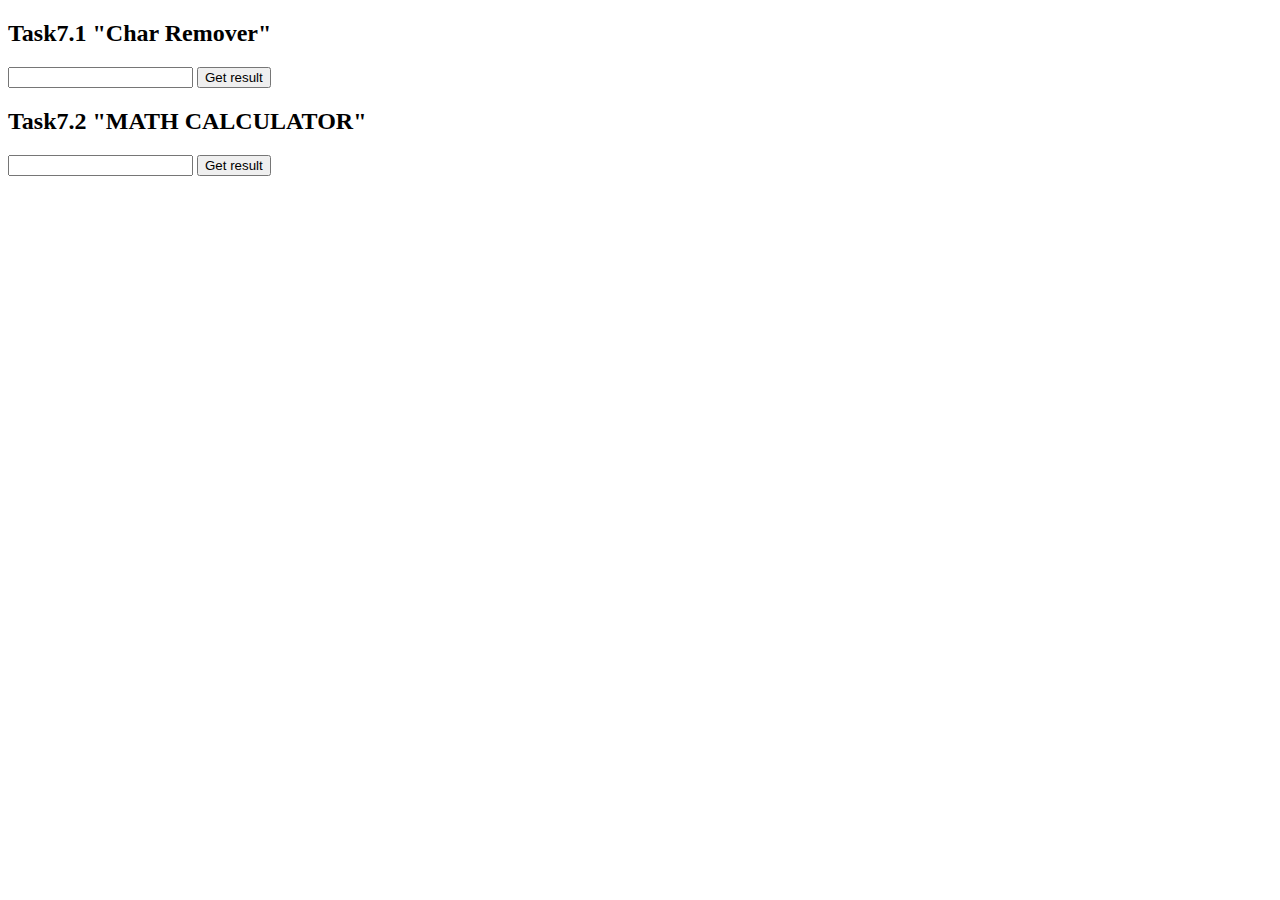
<file: task7/index.html>
<!DOCTYPE html>
<html lang="en">
<head>
    <meta charset="UTF-8">
    <meta http-equiv="X-UA-Compatible" content="IE=edge">
    <meta name="viewport" content="width=device-width, initial-scale=1.0">
    <title>Document</title>
</head>
<body>
    <div id="task1">
        <label for="input-Task1"><h2>Task7.1 "Char Remover"</h2></label>
        <input type="text" name="input-Task1" id="input-Task1">
        <button onclick="task1()">Get result</button>
        <div id="result1"></div>
    </div>
    <div id="task2">
        <label for="input-Task2"><h2>Task7.2 "MATH CALCULATOR"</h2></label>
        <input type="text" name="input-Task2" id="input-Task2">
        <button onclick="task2()">Get result</button>
        <div id="result2"></div>
    </div>
    <div id="task3">
        
    </div>
    <script src="task7-1.js"></script>
    <script src="task7-2.js"></script>
</body>
</html>
</file>
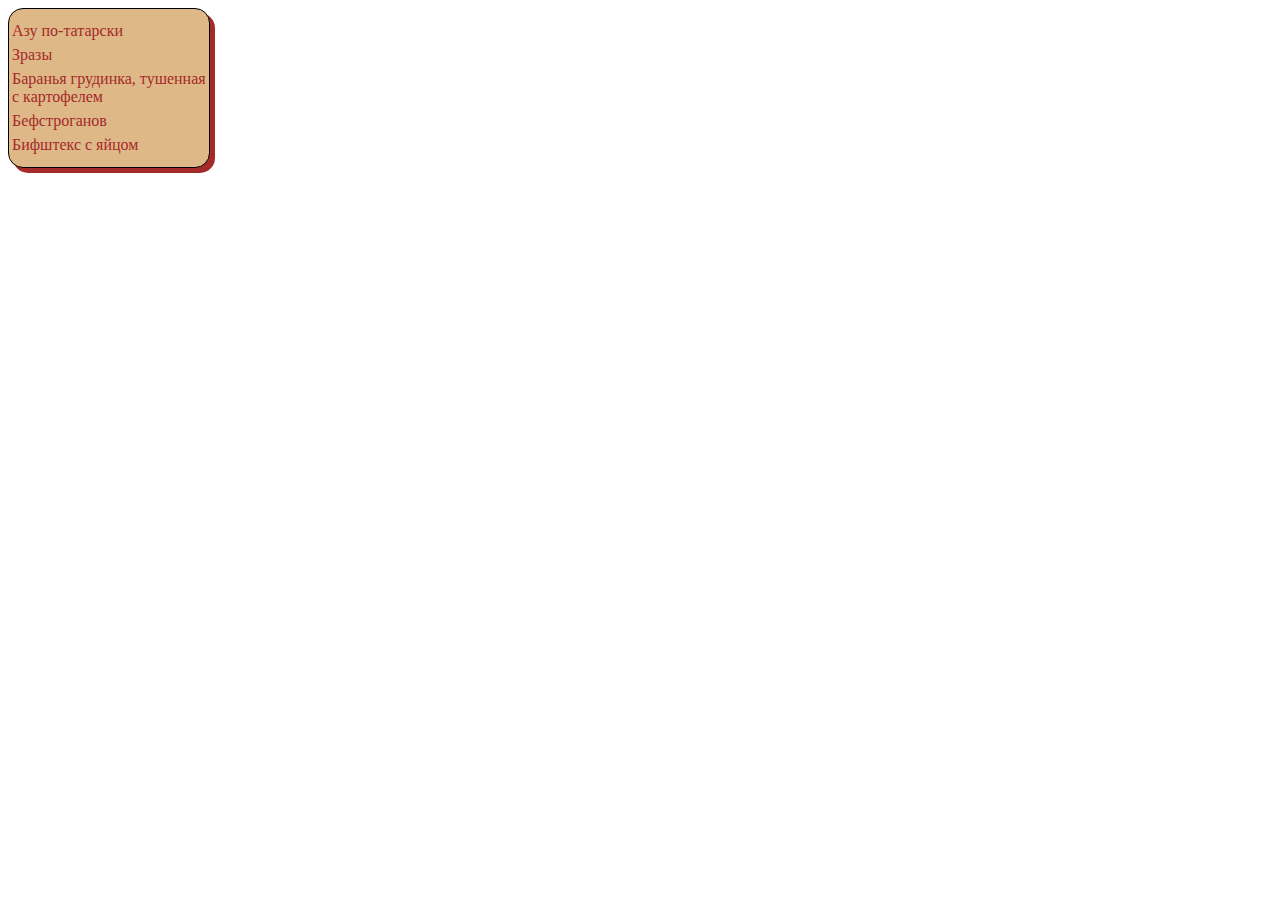
<file: task6/LIST MENU/index.html>
<!DOCTYPE html>
<html lang="en">
<head>
    <meta charset="UTF-8">
    <meta http-equiv="X-UA-Compatible" content="IE=edge">
    <meta name="viewport" content="width=device-width, initial-scale=1.0">
    <title>List menu</title>
</head>
<body>
    <div class="menu">
        <ul>
            <li>Азу по-татарски</li>
            <li>Зразы</li>
            <li>Баранья грудинка, тушенная с картофелем</li>
            <li>Бефстроганов</li>
            <li>Бифштекс с яйцом</li>
        </ul>
    </div>
</body>
<link rel="stylesheet" href="style.css">
</html>
</file>
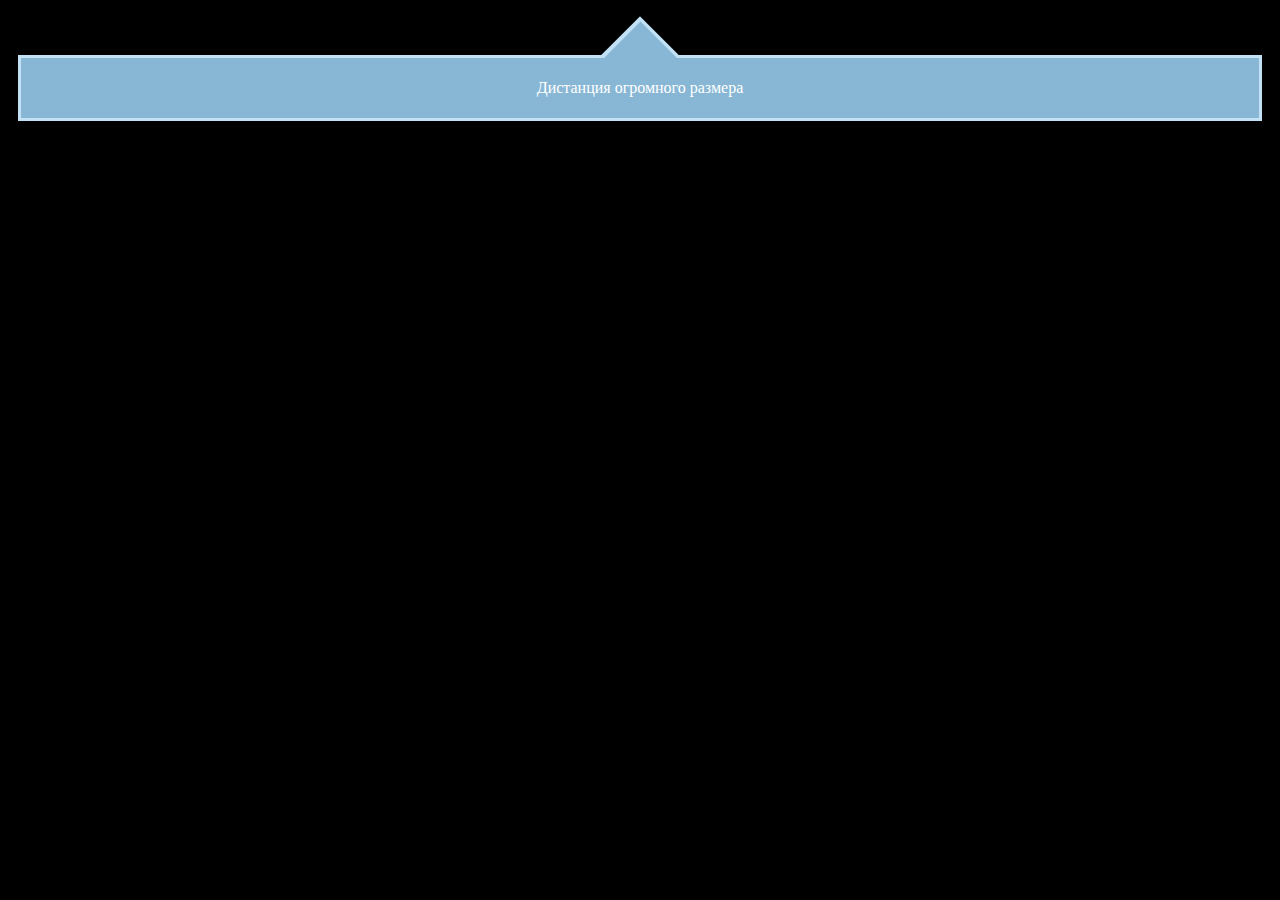
<file: task6/POINTING BLOCK/index.html>
<!DOCTYPE html>
<html lang="en">
<head>
    <meta charset="UTF-8">
    <meta http-equiv="X-UA-Compatible" content="IE=edge">
    <meta name="viewport" content="width=device-width, initial-scale=1.0">
    <title>POINTING BLOCK</title>
</head>
<body>
    <div class="pointer">
        <div class="block">
            Дистанция огромного размера
        </div>
    </div>
</body>
<link rel="stylesheet" href="style.css">
</html>
</file>
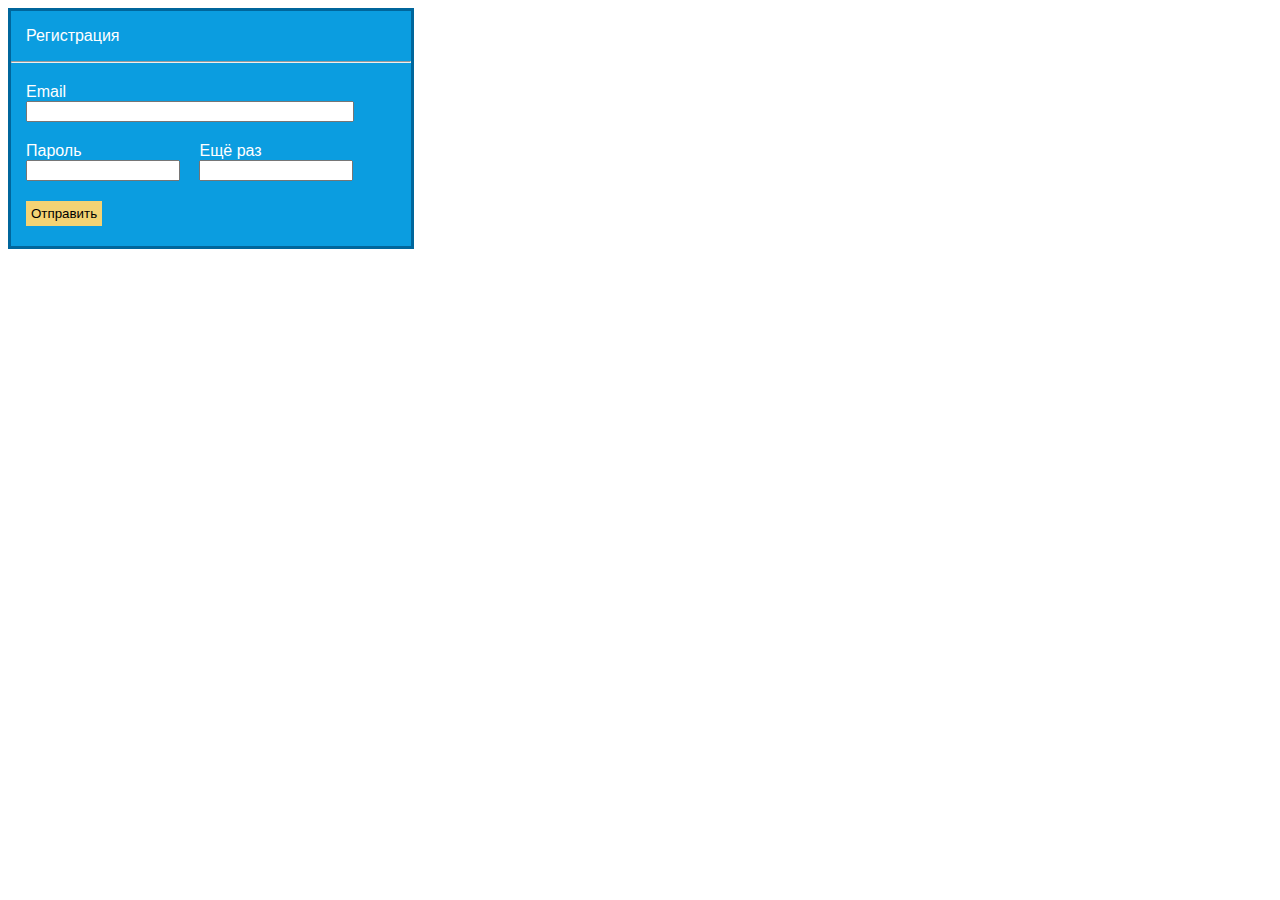
<file: task6/REGISTRATION FORM/index.html>
<!DOCTYPE html>
<html lang="en">
<head>
    <meta charset="UTF-8">
    <meta http-equiv="X-UA-Compatible" content="IE=edge">
    <meta name="viewport" content="width=device-width, initial-scale=1.0">
    <title>REGISTRATION FORM</title>
</head>
<body>
    <form>
        <div id="form-header">
            <p>Регистрация</p>
            <hr>
        </div>
        <div class="email-block">
            <label for="email-inp">Email</label><br>
            <input type="email" id="email-inp">
        </div>
        <div class="inline block">
            <label for="pass">Пароль</label><br>
            <input type="password" class="pass">
        </div>
        <div class="inline block">
            <label for="pass">Ещё раз</label><br>
            <input type="password" class="pass">
        </div>
        <button type="submit">Отправить</button>
    </form>
</body>
<link rel="stylesheet" href="style.css">
</html>
</file>
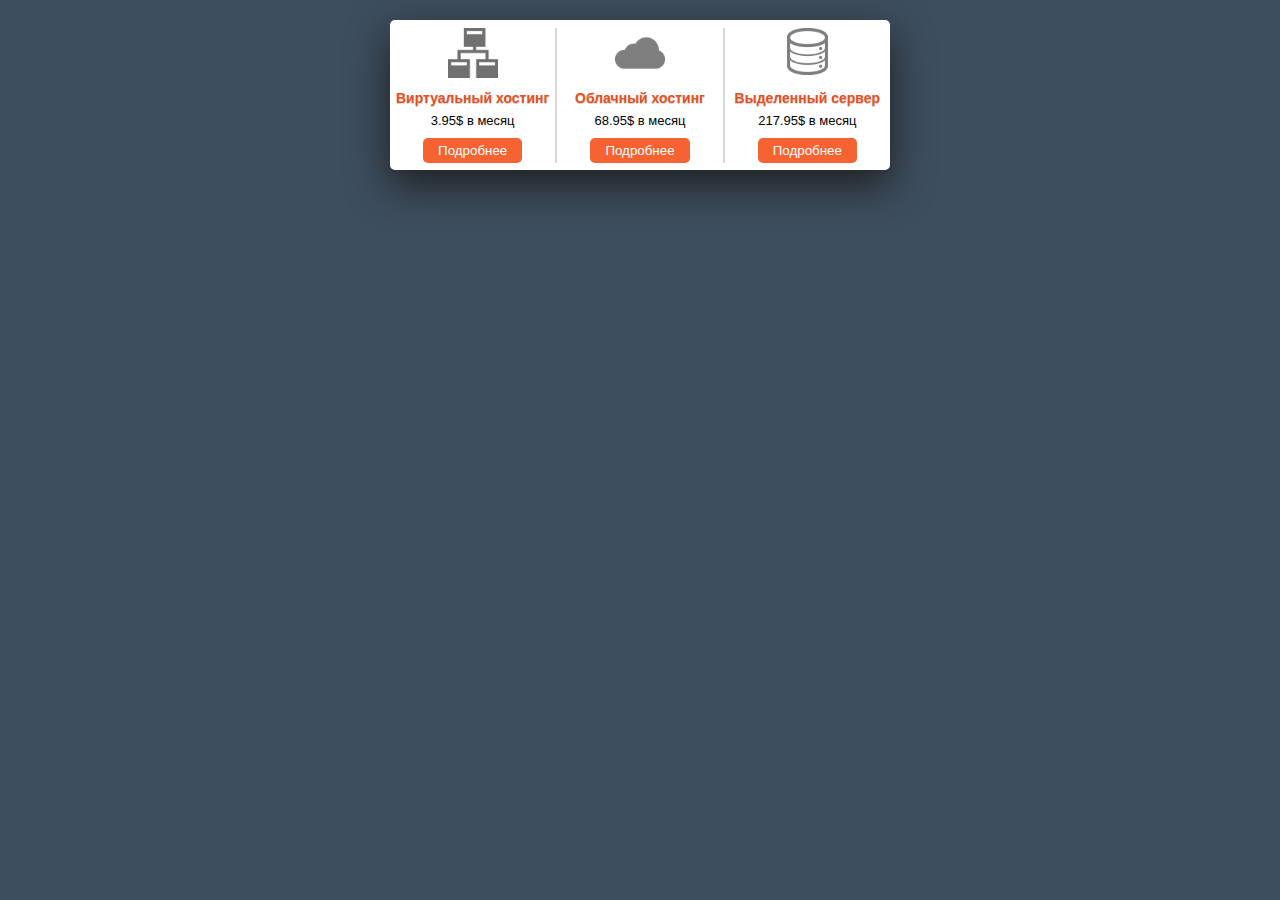
<file: task6/THREE COLUMN BLOCK/index.html>
<!DOCTYPE html>
<html lang="en">
<head>
    <meta charset="UTF-8">
    <meta http-equiv="X-UA-Compatible" content="IE=edge">
    <meta name="viewport" content="width=device-width, initial-scale=1.0">
    <title>THREE COLUMN BLOCK</title>
</head>
<body>
        <div class="hosting">
            <div class="all virtual">
                <p>Виртуальный хостинг</p> 
                3.95$ в месяц 
                <button type="submit">Подробнее</button>
            </div>
            <div class="all cloud">
                <p>Облачный хостинг </p>
                68.95$ в месяц
                <button type="submit">Подробнее</button>
            </div>
            <div class="all server">
                <p>Выделенный сервер</p>
                217.95$ в месяц
                <button type="submit">Подробнее</button>
            </div>
        </div>
</body>
<link rel="stylesheet" href="style.css">
</html>
</file>
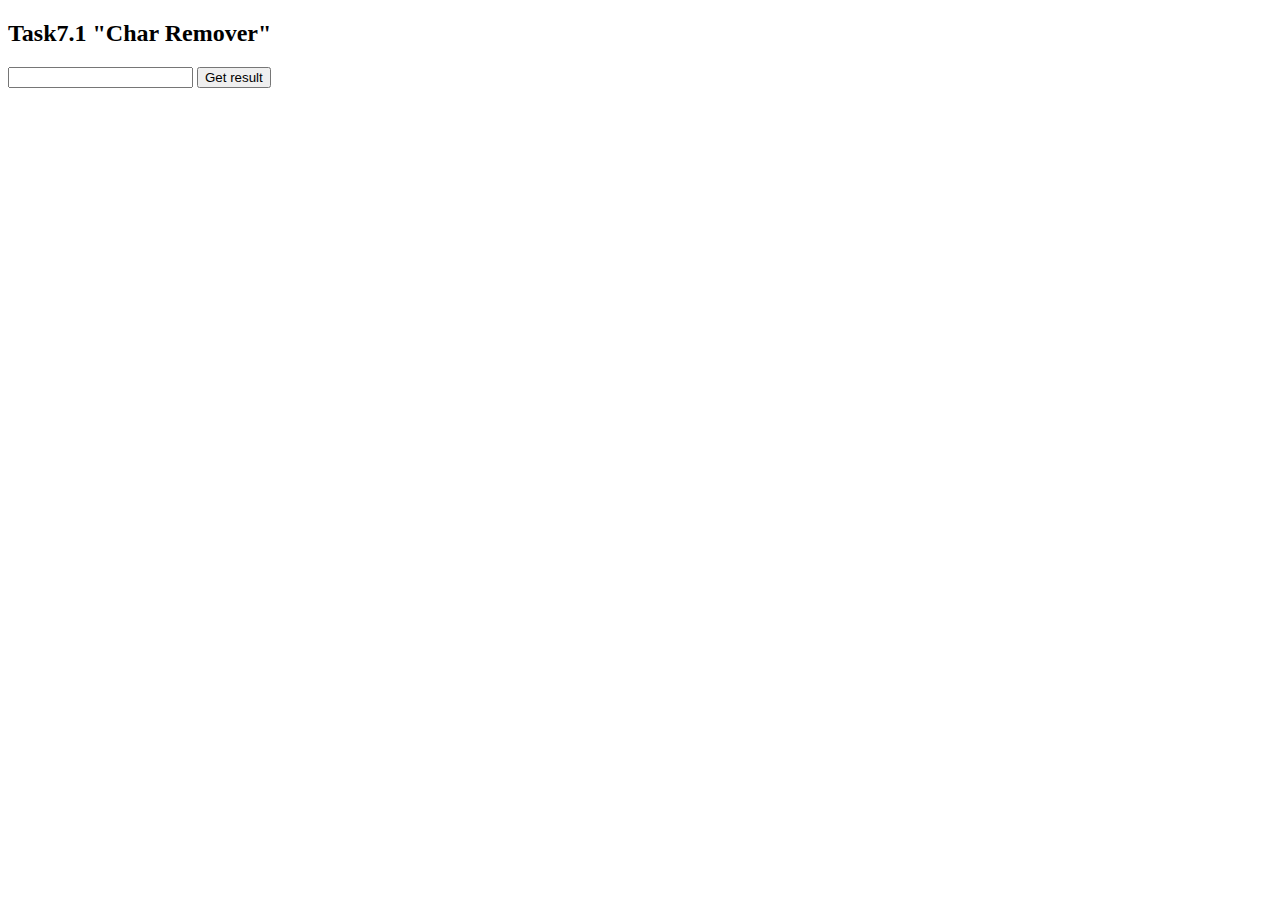
<file: task7/task7.1/index.html>
<!DOCTYPE html>
<html lang="en">
<head>
    <meta charset="UTF-8">
    <meta http-equiv="X-UA-Compatible" content="IE=edge">
    <meta name="viewport" content="width=device-width, initial-scale=1.0">
    <title>Task 7</title>
</head>
<body>
    <div id="task1">
        <label for="input-Task1"><h2>Task7.1 "Char Remover"</h2></label>
        <input type="text" name="input-Task1" id="input-Task1">
        <button onclick="task1()">Get result</button>
        <div id="result1"></div>
    </div>
    <script src="task7-1.js"></script>
</body>
</html>
</file>
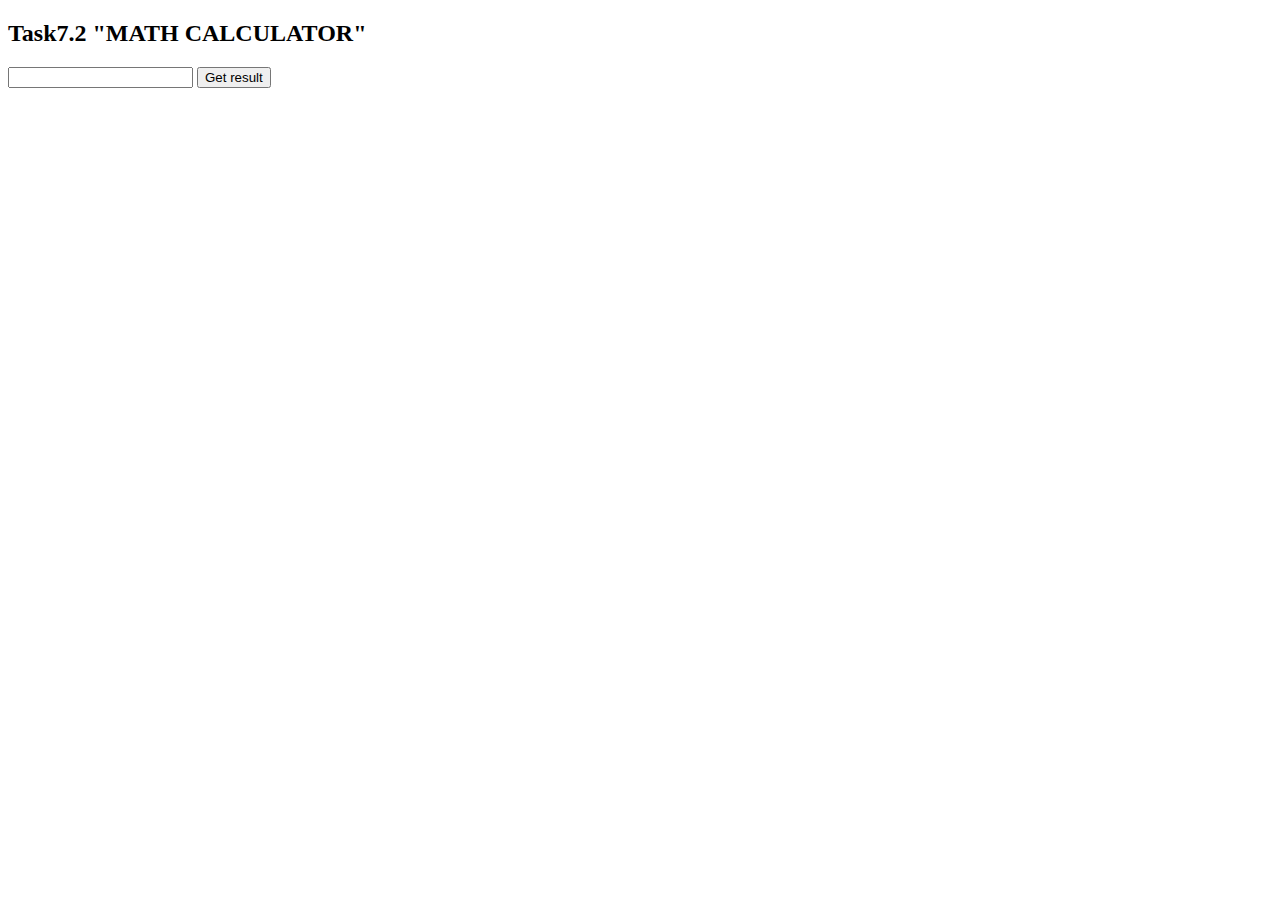
<file: task7/task7.2/index.html>
<!DOCTYPE html>
<html lang="en">
<head>
    <meta charset="UTF-8">
    <meta http-equiv="X-UA-Compatible" content="IE=edge">
    <meta name="viewport" content="width=device-width, initial-scale=1.0">
    <title>Task 7</title>
</head>
<body>
    <div id="task2">
        <label for="input-Task2"><h2>Task7.2 "MATH CALCULATOR"</h2></label>
        <input type="text" name="input-Task2" id="input-Task2">
        <button onclick="task2()">Get result</button>
        <div id="result2"></div>
    </div>
    <script src="task7-2.js"></script>
</body>
</html>
</file>
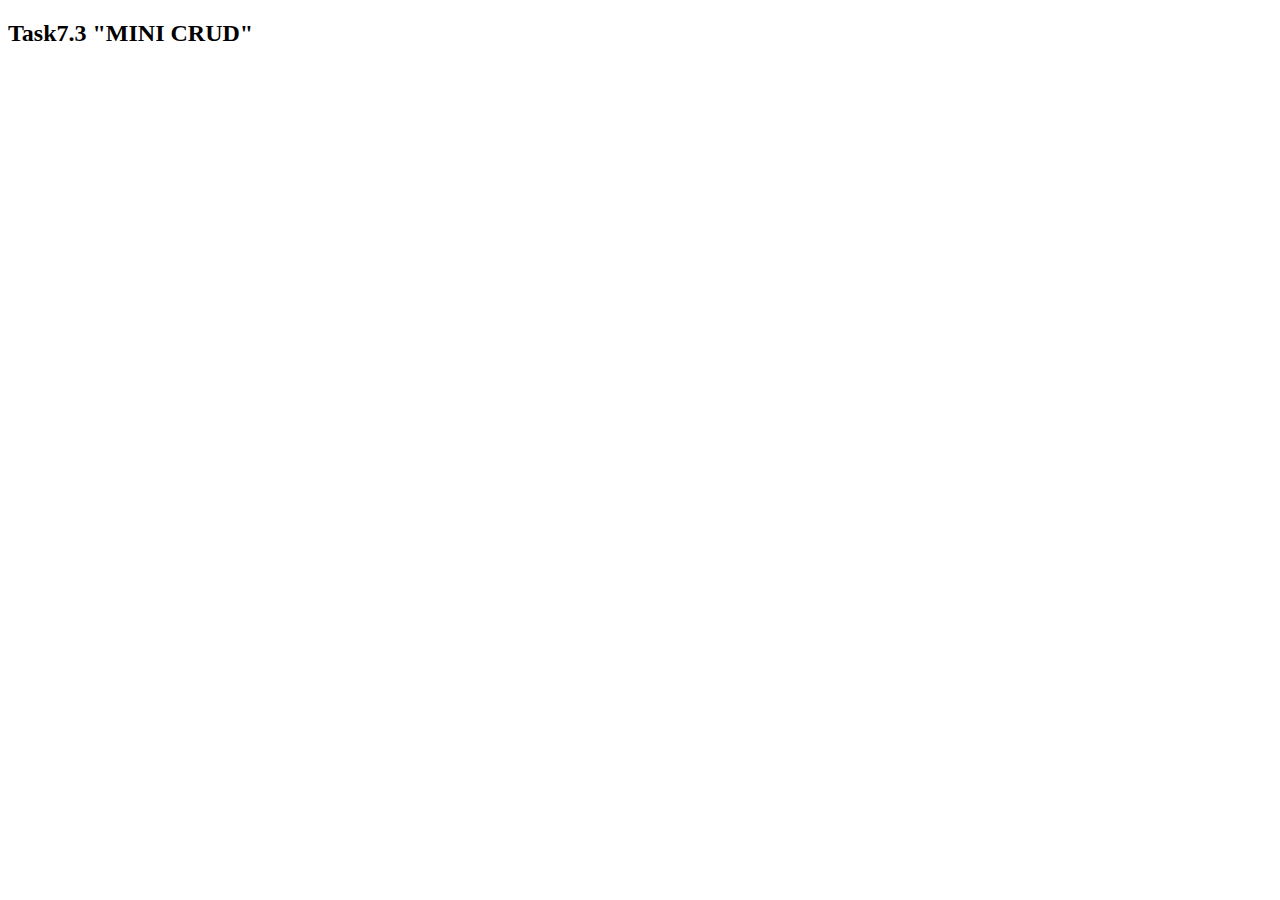
<file: task7/task7.3/index.html>
<!DOCTYPE html>
<html lang="en">
<head>
    <meta charset="UTF-8">
    <meta http-equiv="X-UA-Compatible" content="IE=edge">
    <meta name="viewport" content="width=device-width, initial-scale=1.0">
    <title>Task 7</title>
</head>
<body>
    <div id="task3">
        <h2>Task7.3 "MINI CRUD"</h2>
    </div>
    <script type="module" src="task7-3.js"></script>
</body>
</html>
</file>
<file: task6/LIST MENU/style.css>
.menu{
    background-color: burlywood;
    width: 200px;
    box-shadow: 5px 5px  brown;
    border-radius: 15px;
    border: solid 1px black;
}
ul{
    margin: 10px 0px;
    padding-left:3px;
}
li{
    padding: 3px 0px;
    color:brown;
    list-style-type: none;
}
</file>
<file: task6/POINTING BLOCK/style.css>
body{
    background-color: black;
}
.block{
    color:white;
    text-align: center;
	margin: auto;
    padding: 5px;
    z-index: 1;
}
.pointer{
    position: relative;
    display:flex;
    margin: 55px 10px 0 10px;
    height: 60px;
    background-color:#88b7d5;
	border: 3px solid #c2e1f5;
}
.pointer::before, .pointer::after 
{
	content: "";
	position: absolute;  
	background-color: #88b7d5;
	transform: rotate(45deg);
}
.pointer::before 
{
	width: 40px;
	height: 40px;
	border: 8px solid #c2e1f5;
	left: calc(50% - 28px);
	top: -30px;
    z-index: -1;
}
.pointer::after 
{
	width: 55px;
	height: 55px;
	left: calc(50% - 27px);
	top: -25px;
	z-index: 0;
}
</file>
<file: task6/REGISTRATION FORM/style.css>
button, label{
    cursor: pointer;
}
#form-header p{
    padding-left: 15px;
}
form{
    width: 400px;    
    border: 3px solid #00669c;
    background: #0b9de0;
    color: white;
    text-align: left; 
    font: 16px sans-serif;    
}
.email-block input{
    width: 320px;
}
.email-block{
    margin: 20px 15px 20px;
}
.inline{
    display: inline-block;
    margin-left: 15px;
}
.inline input{
    width: 146px;
}
button{
    background-color: #f3d374;
    border: none;
    margin: 20px 15px; 
    padding: 5px;
}
</file>
<file: task6/THREE COLUMN BLOCK/style.css>
body{
    background-color: #3d4e5f;
}
.hosting{
    width: 500px;
    height: 150px;
    margin: 20px auto;
    background: #fff;
    border-radius: 5px;
    box-shadow: 0 15px 40px  #1f1f1f;
    display: flex;
    align-items: center;
}
.all{  
    display: flex;
    flex-direction: column;
    justify-content: flex-end;
    align-items: center;
    min-width: 165px;
    width: 33.33%;
    height: 90%;
    background: #fff;  
    font: 13px/15px sans-serif;
}
.virtual, .cloud{
    border-right: 2px solid #d9d9d9;
}
.virtual{
    background-image: url(net.png);
    background-size: 30%;
    background-repeat: no-repeat;
    background-position: top;
}
.cloud{
    background-image: url(cloud.png);
    background-size: 30%;
    background-repeat: no-repeat;
    background-position: top;
}
.server{
    background-image: url(server.png);
    background-size: 25%;
    background-repeat: no-repeat;
    background-position: top;
}
p{
    color: #e9501e;
    font: 600 14px/50px sans-serif;
    margin: 0 0 -10px 0;
    text-shadow: 0  1px 1px rgba(0,0,0,0.2);
}
button{
    border-radius: 5px;
    border: none;
    background: #f56332;
    padding: 5px 15px;
    margin: 10px 0 0 0 ;
    color: #fff;
    text-decoration: none;
}
</file>
